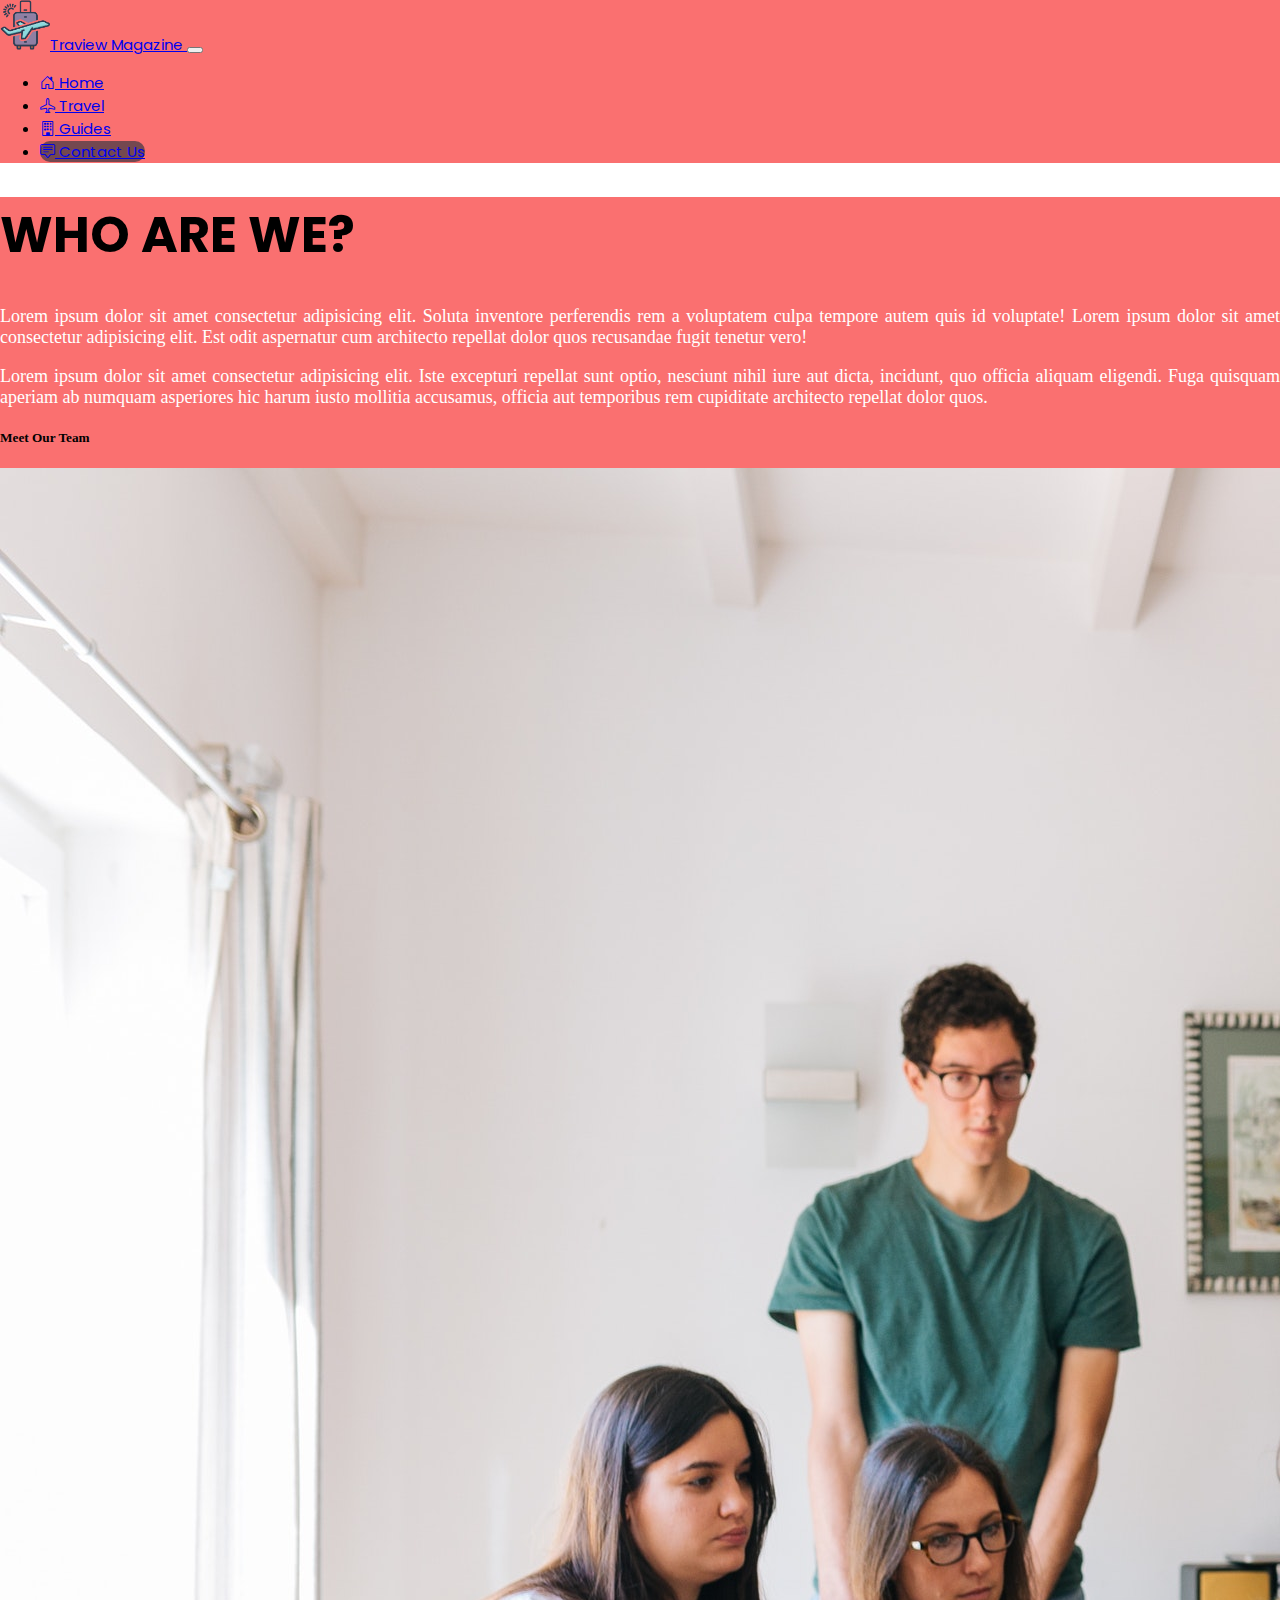
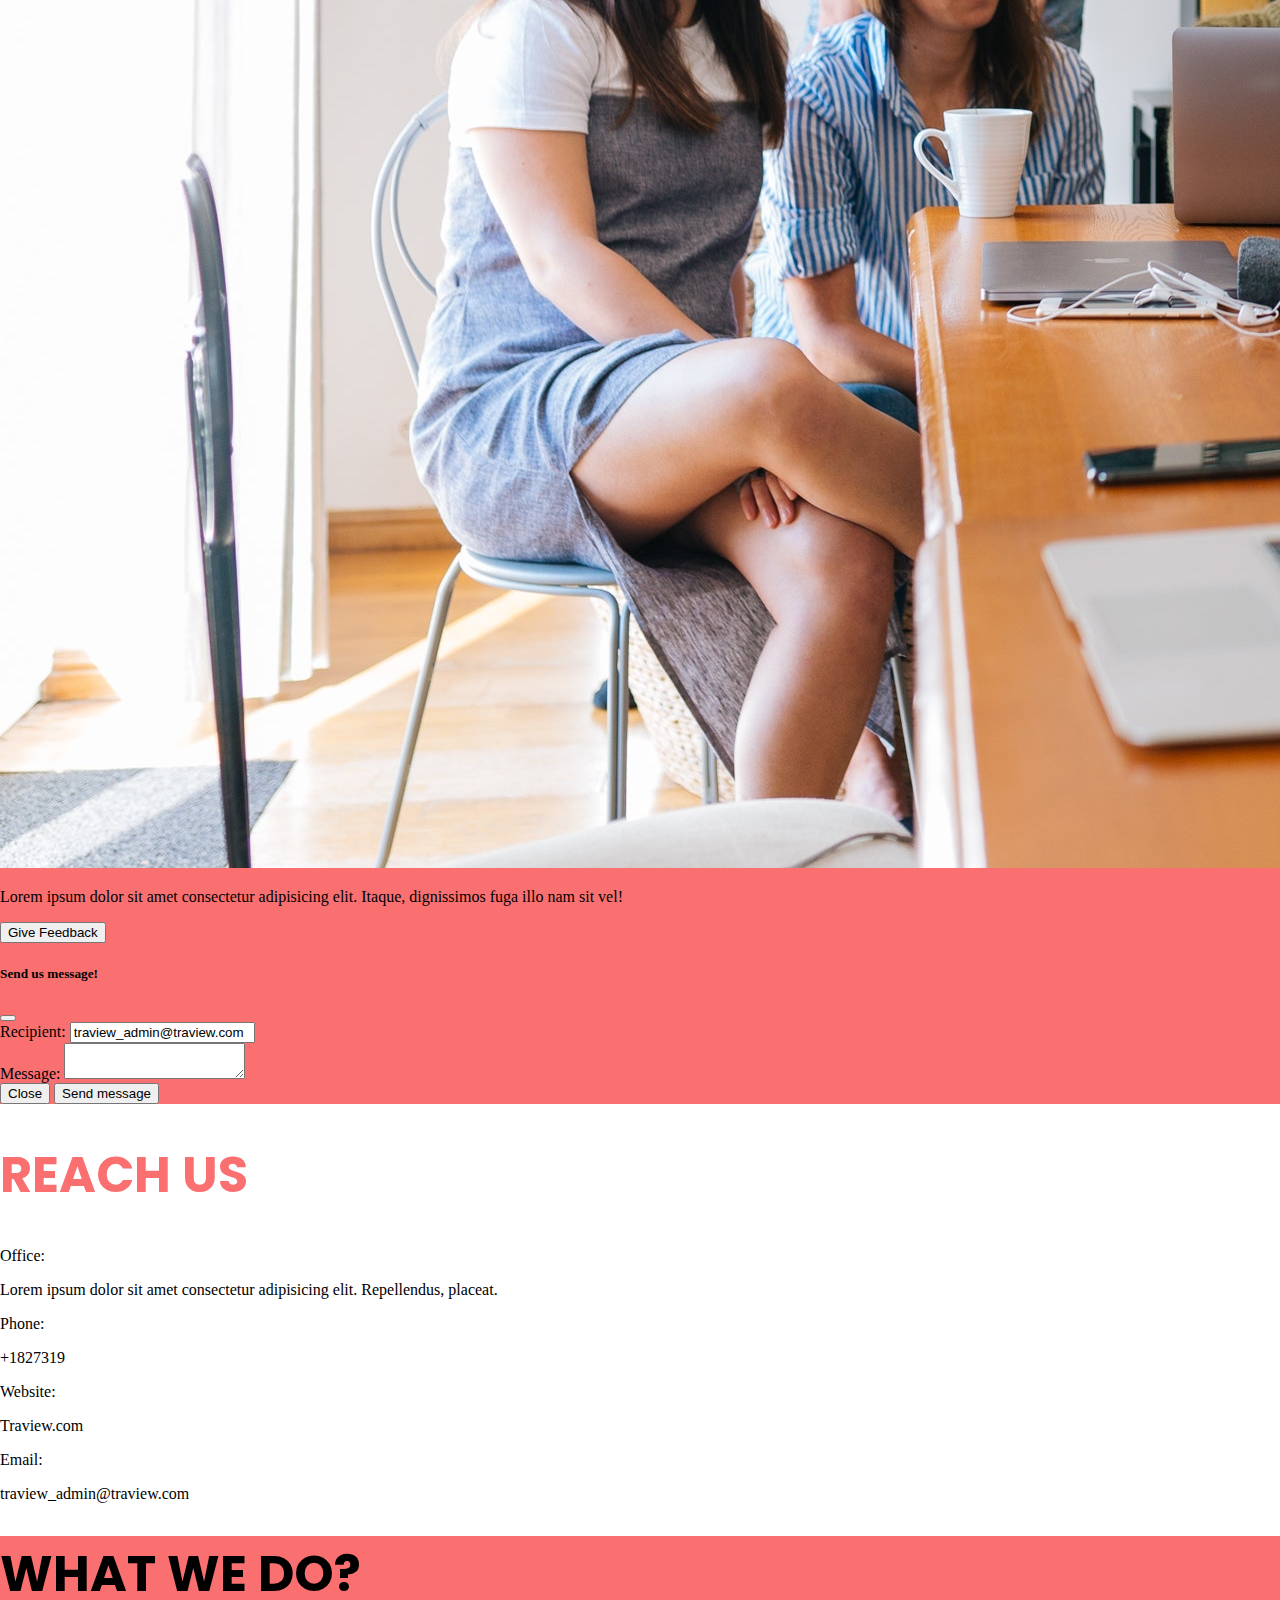
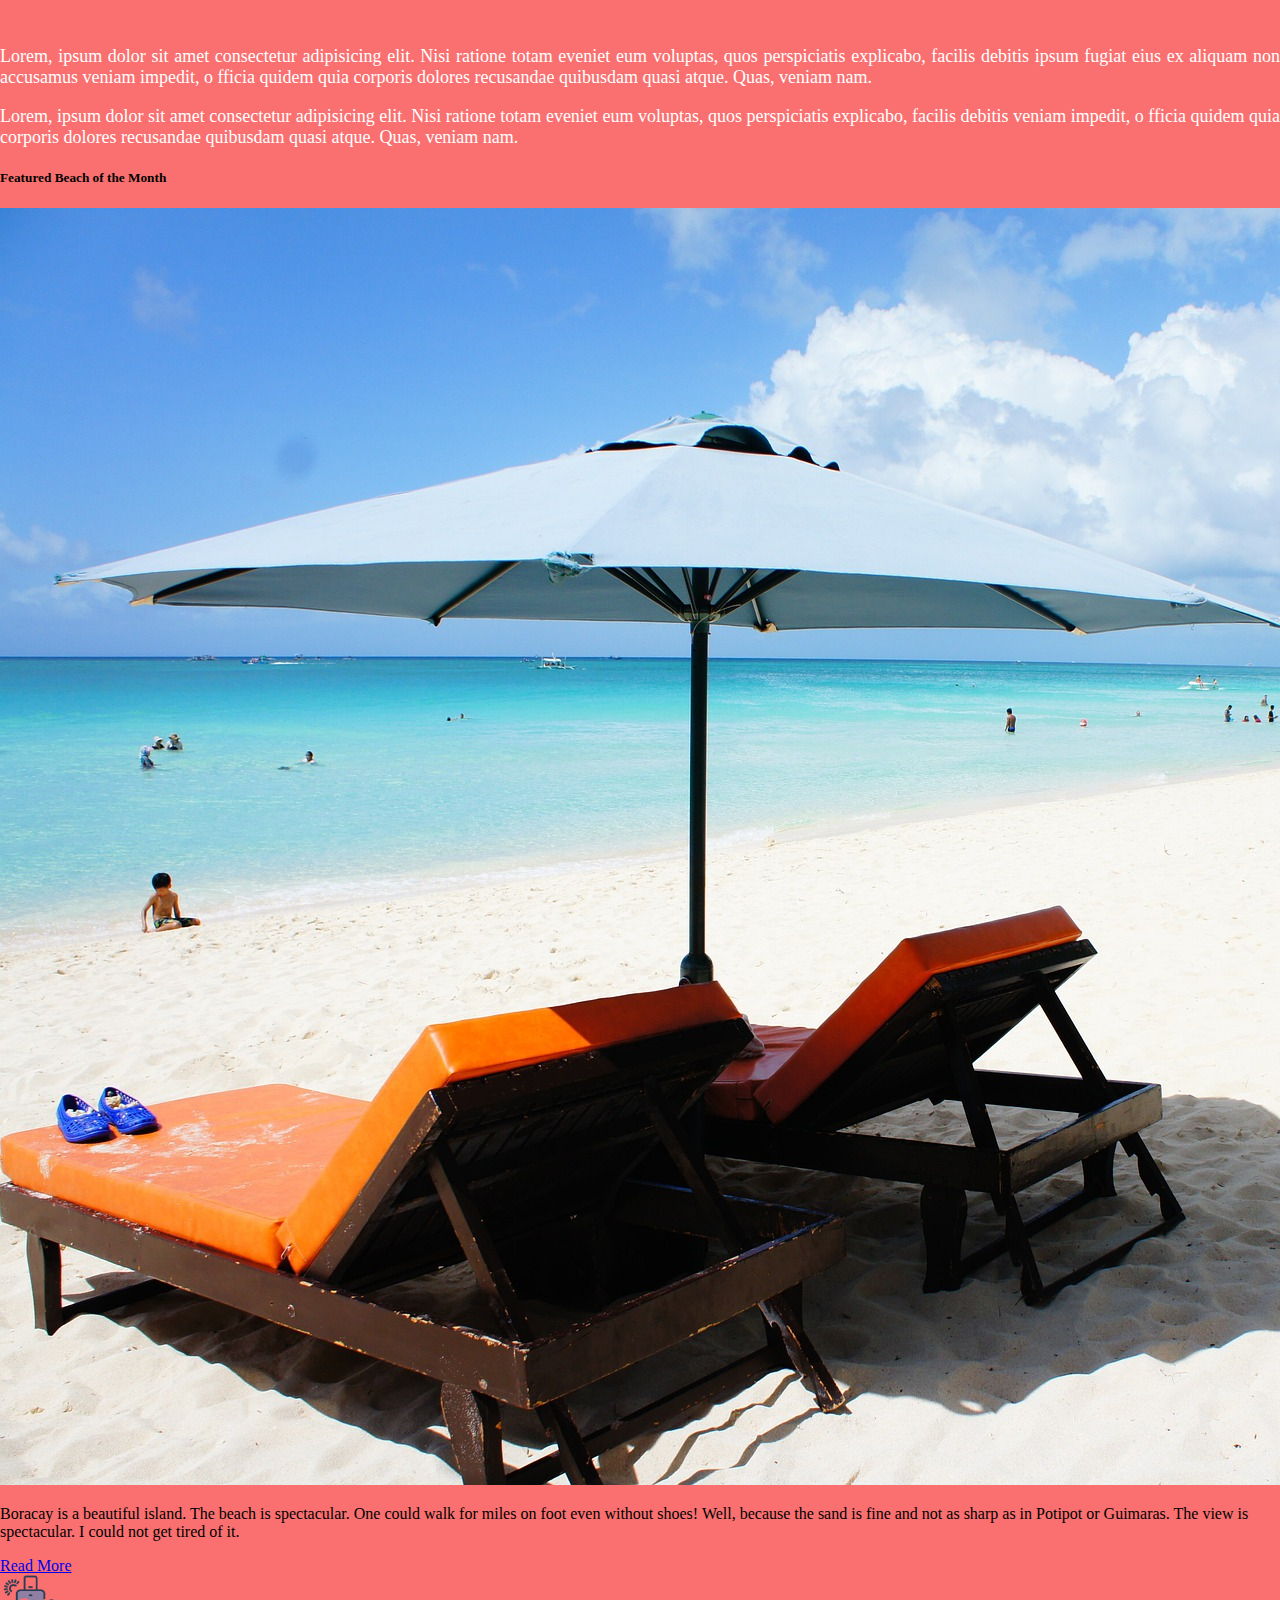
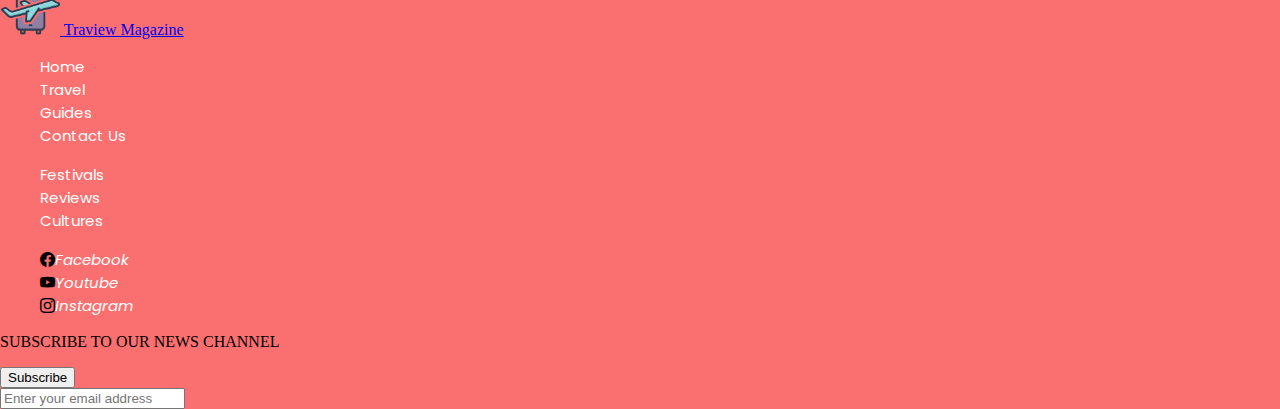
<file: contact.html>
<!DOCTYPE html>
<html lang="en">
<head>
    <meta charset="UTF-8">
    <meta http-equiv="X-UA-Compatible" content="IE=edge">
    <meta name="viewport" content="width=device-width, initial-scale=1.0">
    <title>Traview Magazine</title>
    <link href="https://cdn.jsdelivr.net/npm/bootstrap@5.2.1/dist/css/bootstrap.min.css" rel="stylesheet" 
    integrity="sha384-iYQeCzEYFbKjA/T2uDLTpkwGzCiq6soy8tYaI1GyVh/UjpbCx/TYkiZhlZB6+fzT" crossorigin="anonymous">
    <link rel="stylesheet" href="https://cdn.jsdelivr.net/npm/bootstrap-icons@1.9.1/font/bootstrap-icons.css">
    <link rel="preconnect" href="https://fonts.googleapis.com">
    <link rel="preconnect" href="https://fonts.gstatic.com" crossorigin>
    <link href="https://fonts.googleapis.com/css2?family=Poppins:wght@500;800&display=swap" rel="stylesheet">
    <link rel="stylesheet" href="style.css">
    <link rel="shortcut icon" href="img/favicon.ico" type="image/x-icon">

</head>
<body>

<nav class="navbar navbar-expand-lg prime-color">
    <div class="container">
      <a class="navbar-brand text-white ms-5" href="#">
        <img src="img/logo.png" alt="logo" style="width:50px; height:50px;">Traview Magazine
      </a>
      <button class="navbar-toggler" type="button" data-bs-toggle="collapse" data-bs-target="#navbarSupportedContent" aria-controls="navbarSupportedContent" aria-expanded="false" aria-label="Toggle navigation">
        <span class="navbar-toggler-icon"></span>
      </button>
      <div class="collapse navbar-collapse justify-content-end" id="navbarSupportedContent">
        <ul class="nav justify-content-around">
            <li class="nav-item px-1">
             <a href="index.html" class="nav-link text-white "><i class="bi bi-house-door"></i> Home</a> 
            </li>
            <li class="nav-item px-2">
                <a href="travel.html" class="nav-link text-white"> <i class="bi bi-airplane"></i> Travel</a> 
            </li>
            <li class="nav-item px-2">
                <a href="guides.html" class="nav-link text-white"> <i class=" bi bi-building"></i> Guides</a> 
            </li>
            <li class="nav-item px-2">
                <a href="contact.html" class="nav-link text-white current"> <i class="bi bi-chat-square-text"></i> Contact Us</a> 
            </li>
        </ul> 
      </div>
    </div>
</nav>


    <div class="container my-2" style="height:auto;">
        <div class="row">
                <!-- This is the left columns -->     
            <div class="col-lg prime-color text-center rounded-4">
                    <h1 class="display-2 poppin-bold p-3 text-white">WHO ARE WE?</h1> 

                   <p class="lead justify2">Lorem ipsum dolor sit amet consectetur adipisicing elit. 
                    Soluta inventore perferendis rem a voluptatem culpa tempore 
                    autem quis id voluptate! Lorem ipsum dolor sit amet consectetur adipisicing elit. 
                    Est odit aspernatur cum architecto repellat dolor quos 
                    recusandae fugit tenetur vero!
                    </p>

                    <p class="lead justify2">Lorem ipsum dolor sit amet consectetur adipisicing elit. 
                    Iste excepturi repellat sunt optio, nesciunt nihil iure aut dicta, incidunt, 
                    quo officia aliquam eligendi. Fuga quisquam aperiam ab numquam asperiores hic harum iusto mollitia accusamus, 
                    officia aut temporibus rem cupiditate architecto repellat dolor quos.
                    </p>

                    <div class="card">
                        <div class="card-body">
                          <h5 class="card-title">Meet Our Team</h5>
                          <div class="card" style="width:auto">
                            <img src="img/team.jpg" class="card-img-top" alt="...">
                            <div class="card-body">
                          <p class="lh-base">Lorem ipsum dolor sit amet consectetur adipisicing elit. 
                            Itaque, dignissimos fuga illo nam sit vel!</p>
                            <button type="button" class="btn btn-primary" data-bs-toggle="modal" data-bs-target="#exampleModal" data-bs-whatever="@mdo">Give Feedback</button>
                            <div class="modal fade" id="exampleModal" tabindex="-1" aria-labelledby="exampleModalLabel" aria-hidden="true">
                                <div class="modal-dialog">
                                  <div class="modal-content">
                                    <div class="modal-header">
                                      <h5 class="modal-title" id="exampleModalLabel">Send us message!</h5>
                                      <button type="button" class="btn-close" data-bs-dismiss="modal" aria-label="Close"></button>
                                    </div>
                                    <div class="modal-body">
                                      <form>
                                        <div class="mb-3">
                                          <label for="recipient-name" class="col-form-label">Recipient:</label>
                                          <input type="text" class="form-control" id="recipient-name" value="traview_admin@traview.com" readonly>
                                        </div>
                                        <div class="mb-3">
                                          <label for="message-text" class="col-form-label">Message:</label>
                                          <textarea class="form-control" id="message-text"></textarea>
                                        </div>
                                      </form>
                                    </div>
                                    <div class="modal-footer">
                                      <button type="button" class="btn btn-secondary" data-bs-dismiss="modal">Close</button>
                                      <button type="button" class="btn btn-primary">Send message</button>
                                    </div>
                                  </div>
                                </div>
                              </div>
                        </div>
                      </div>
                     </div>
                    </div>

            </div>

                <!-- This is the middle columns -->

                <div class="col-lg text-center">
                  
                    <h1 class="display-2 poppin-bold p-3 prime-text text-center">REACH US</h1>

                    <p class="h4">Office:</p>
                        <p class="p-2">Lorem ipsum dolor sit amet consectetur adipisicing elit. Repellendus, placeat.</p> 
                    <p class="h4">Phone:</p>
                        <p class="p-2">   +1827319 </p> 
                    <p class="h4">Website:</p>
                        <p class="p-2">  Traview.com </p> 
                    <p class="h4">Email:</p>
                        <p class="p-4"> traview_admin@traview.com </p> 


                </div>


                <!-- This is right column -->

                <div class="col-lg prime-color text-center rounded-4">

                    <h1 class="display-2 poppin-bold p-3 text-white">WHAT WE DO?</h1>

                    <p class="lead justify2"> Lorem, ipsum dolor sit amet consectetur adipisicing 
                        elit. Nisi ratione totam eveniet eum voluptas, quos perspiciatis explicabo, facilis 
                        debitis ipsum fugiat eius ex aliquam non accusamus veniam impedit, o
                        fficia quidem quia corporis dolores recusandae quibusdam quasi atque. Quas, veniam nam. </p>

                        <p class="lead justify2"> Lorem, ipsum dolor sit amet consectetur adipisicing 
                            elit. Nisi ratione totam eveniet eum voluptas, quos perspiciatis explicabo, facilis 
                            debitis veniam impedit, o
                            fficia quidem quia corporis dolores recusandae quibusdam quasi atque. Quas, veniam nam. </p>

                              <div class="card mb-4">
                                <div class="card-body">
                                  <h5 class="card-title">Featured Beach of the Month</h5>
                                  <div class="card" style="width:auto">
                                    <img src="img/boracay.jpg" class="card-img-top" alt="...">
                                    <div class="card-body">
                                  <p class="lh-base">Boracay is a beautiful island. The beach is spectacular. One could walk for miles on foot even without shoes! Well, because the sand is fine and not as sharp as in Potipot or Guimaras. 
                                    The view is spectacular. I could not get tired of it.</p>
                                  <a href="#" class="btn btn-primary ">Read More</a>
                                </div>
                              </div>
                       

                             </div>
                            </div>
                        </div>
        </div>
    </div>

                      <!-- End of main body       -->
                    
                      <!-- Start of footer  -->
  
<footer>
    
  <div class="container prime-color text-center">
    <div class="row pt-2">
      <div class="col-md-3">
        <a class="navbar-brand text-white" href="#">
          <img src="img/logo.png" alt="logo" style="width:60px; height:60px;"> Traview Magazine   
        </a>
      </div>
      <div class="col-md-2">
        <ol>
          <li class="footer-link"><a href="#">Home</a></li>
          <li class="footer-link"><a href="#">Travel</a></li>
          <li class="footer-link"><a href="#">Guides</a></li>
          <li class="footer-link"><a href="#">Contact Us</a></li>
        </ol>
        
      </div>
      <div class="col-md-2">
        <ol>
          <li class="footer-link"> <a href="#">Festivals</a></li>
          <li class="footer-link"> <a href="#">Reviews </a></li>
          <li class="footer-link"> <a href="#">Cultures </a></li>
        </ol>
      </div>
      <div class="col-md-2">
        <ol>
          <li class="footer-link"><i class="bi bi-facebook text-white"><a href="#">Facebook</a></i></li>
          <li class="footer-link"><i class="bi bi-youtube text-white"><a href="#">Youtube</a></i></li>
          <li class="footer-link"><i class="bi bi-instagram text-white"><a href="#">Instagram</a></i></li>
        </ol>
      </div>
      <div class="col-md-3">
        <p class="text-white">SUBSCRIBE TO OUR NEWS CHANNEL</p>
        <div class="input-group">
          <div class="input-group-prepend">
            <button class="btn btn-primary" type="button">Subscribe</button>
          </div>
          <input type="text" class="form-control" placeholder="Enter your email address" minlength="200" aria-label="" aria-describedby="basic-addon1">
      </div>
    </div>
  </div>
</div>

</footer>

    







<script src="https://cdn.jsdelivr.net/npm/bootstrap@5.2.1/dist/js/bootstrap.bundle.min.js" 
integrity="sha384-u1OknCvxWvY5kfmNBILK2hRnQC3Pr17a+RTT6rIHI7NnikvbZlHgTPOOmMi466C8" crossorigin="anonymous"></script>

</body>

</html>
</file>
<file: style.css>
body {
    box-sizing: border-box;
    padding:0;
    margin:0;
}
nav {
    font-size: 15px;
    font-family: 'Poppins', sans-serif;
}
.prime-color {
   background-color: #FA7070;
}
.prime-color-dark {
    background-color: #d05b5b;
 }
.prime-text {
    color:#FA7070;
}
.current {
    background-color: #744850;
    border-radius: 10px;

}
 ul li a:hover{
    background-color: #744850;
    cursor: pointer;
    border-radius: 10px;
} 
.poppin-bold {
    font-family: 'Poppins', sans-serif;
    font-size: 50px;
    font-weight: bold;
}
.head1 {
    font-family: 'Poppins', sans-serif;
    font-size: 50px;
    color:white;
}
.head2 {
    font-family: 'Poppins', sans-serif;
    font-size: 20px;
    color:white;
}
footer {
  width: 100%;
  background-color:#FA7070;
}
.footer-link {
  list-style-type: none;
  font-family: 'Poppins', sans-serif;
  font-size: 15px;
}
.footer-link a:hover {
   color: #744850;

}
.footer-link a {
    text-decoration:none;
    color:white
  }
main {
    background-image: url("img/bg.png");
    background-size: cover;
    background-position: center;
    width: 100%;
    justify-content: center;
    align-items: center;
}

table tr td a {
    color:black;
}
table tr td a:hover {
    color:#FA7070;
}

hr  {
    border: 0;
    height: 10px;
    background-image: linear-gradient(to right, rgba(0, 0, 0, 0), rgba(0, 0, 0, 0.75), rgba(0, 0, 0, 0));
}

.justify {
    text-align: justify;
    font-size:15px;
    font-weight: 100px;
}
.justify2 {
    text-align: justify;
    font-size:18px;
    font-weight: 100px;
    color:white;
}


.guide-main-bg {
background-image: url(img/mainbg.jpg);
background-repeat: no-repeat;
background-position: center;
background-size: cover;
width: 100%;
height:70vh;
display: flex;
flex-direction: column;
justify-content: center;
}
.card-zoom {
    transition:transform 0.5s ease-in;
    height: auto;
}

.card-zoom:hover {
 transform:scale(1.05);
 cursor: pointer;
}
.cov-hover:hover {
text-decoration: underline;
}
</file>
